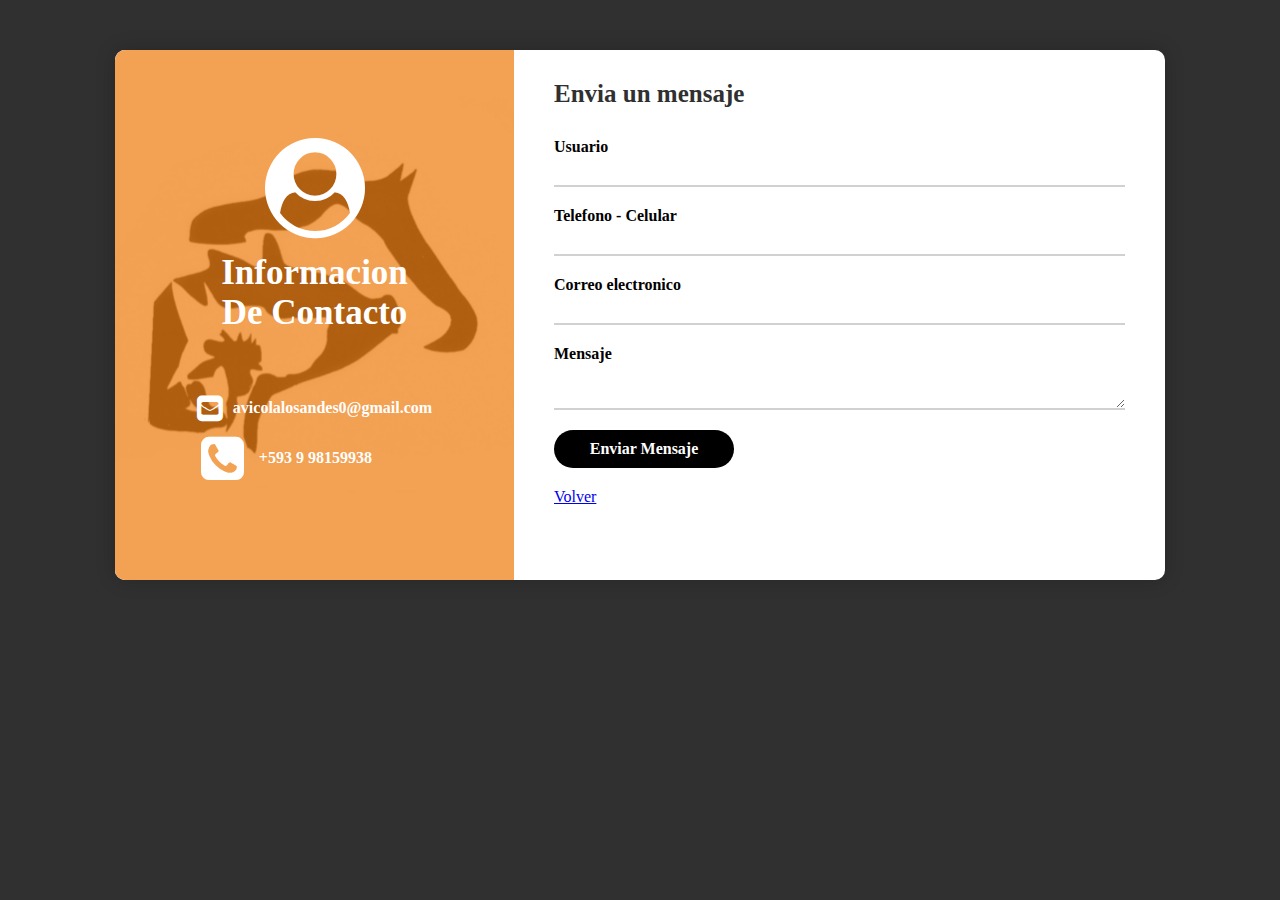
<file: Formulario de Contacto/index.html>
<!DOCTYPE html>
<html lang="en">
<head>
    <meta charset="UTF-8">
    <meta name="viewport" content="width=device-width, initial-scale=1.0">
    <meta http-equiv="X-UA-Compatible" content="ie=edge">
    <title>Contacto</title>

    <link rel="stylesheet" href="css/estilos.css">
    <link rel="stylesheet" href="css/font-awesome.css">

    <script src="js/jquery-3.2.1.js"></script>
    <script src="js/script.js"></script>
</head>
<body>

    <section class="form_wrap">

        <section class="cantact_info">
            <section class="info_title">
                <span class="fa fa-user-circle"></span>
                <h2>Informacion<br>De Contacto</h2>
            </section>
            <section class="info_items">
                <p><span class="fa fa-envelope-square"></span> avicolalosandes0@gmail.com</p>
                <p><span class="fa fa-phone-square"></span> +593 9 98159938</p>
            </section>
        </section>

        <form action="enviar.php" method="post" class="form_contact">
            <h2>Envia un mensaje</h2>
            <div class="user_info">
                <label for="names">Usuario</label>
                <input type="text" id="names" name="nombre" required>

                <label for="phone">Telefono - Celular</label>
                <input type="text" id="phone" name="telefono">

                <label for="email">Correo electronico </label>
                <input type="text" id="email" name="correo" required>

                <label for="mensaje">Mensaje</label>
                <textarea id="mensaje" name="mensaje" required></textarea>

                <p><span class="fa fa-pull-right"></span>
                <input type="submit" value="Enviar Mensaje" id="btnSend">
        </form>
        <a href="../index.html" class="presentation__cta">Volver</a>

    </section>

</body>
</html>
</file>
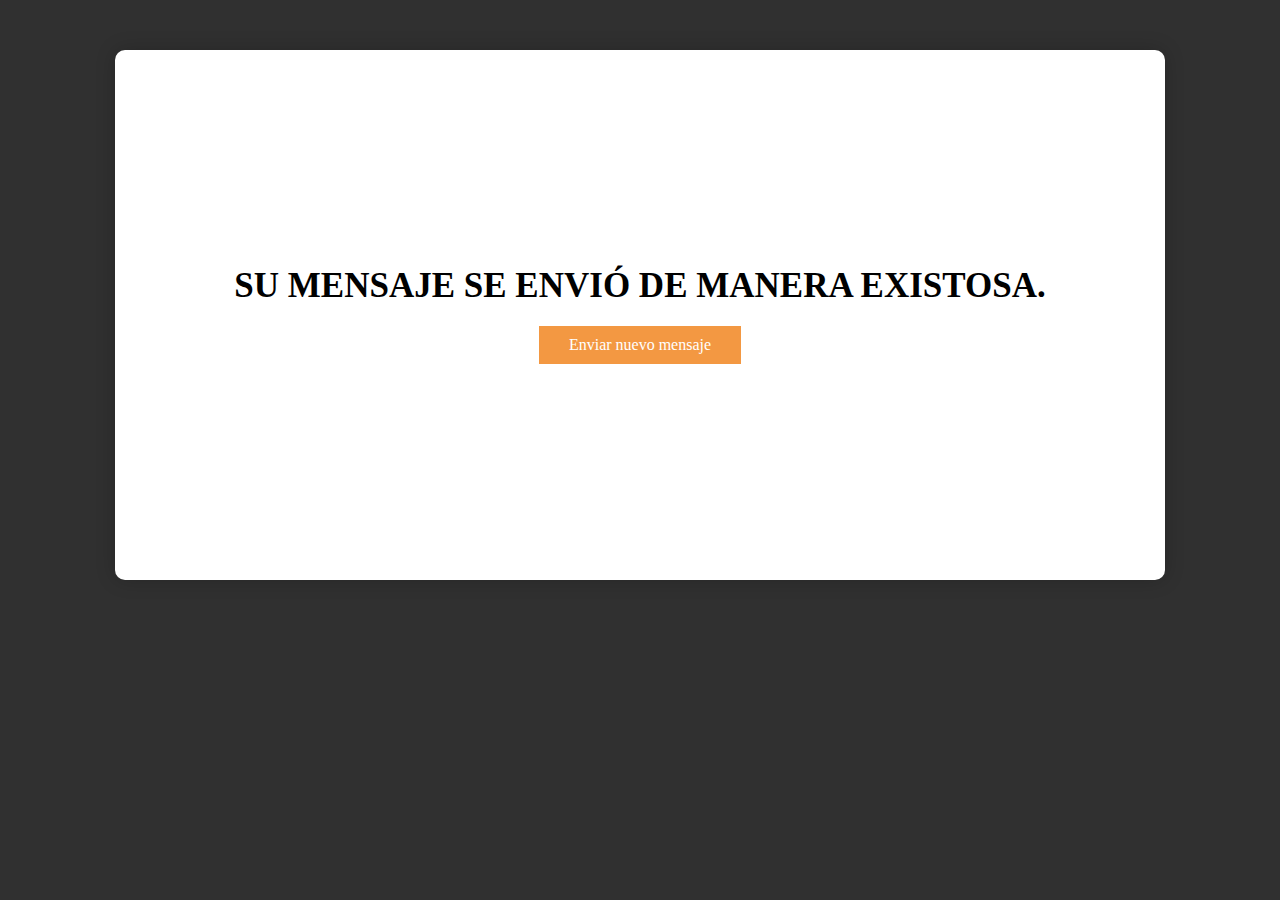
<file: Formulario de Contacto/mensaje-de-envio.html>
<!DOCTYPE html>
<html lang="en">
<head>
    <meta charset="UTF-8">
    <meta name="viewport" content="width=device-width, initial-scale=1.0">
    <meta http-equiv="X-UA-Compatible" content="ie=edge">
    <title>Formulario de contacto</title>

    <link rel="stylesheet" href="css/estilos.css">
    <link rel="stylesheet" href="css/font-awesome.css">

    <script src="js/jquery-3.2.1.js"></script>
    <script src="js/script.js"></script>
</head>
<body>

    <section class="form_wrap">
        
        <section class="mensaje-exito">
            <h1>SU MENSAJE SE ENVIÓ DE MANERA EXISTOSA.</h1>
            <a href="index.html">Enviar nuevo mensaje</a>
        </section>

    </section>

</body>
</html>
</file>
<file: Formulario de Contacto/css/estilos.css>
@font-face {
  font-family: 'FontAwesome';
  src: url('../fonts/fontawesome-webfont.eot?v=4.7.0');
  src: url('../fonts/fontawesome-webfont.eot?#iefix&v=4.7.0') format('embedded-opentype'), url('../fonts/fontawesome-webfont.woff2?v=4.7.0') format('woff2'), url('../fonts/fontawesome-webfont.woff?v=4.7.0') format('woff'), url('../fonts/fontawesome-webfont.ttf?v=4.7.0') format('truetype'), url('../fonts/fontawesome-webfont.svg?v=4.7.0#fontawesomeregular') format('svg');
  font-weight: normal;
  font-style: normal;
}

*{
    margin: 0;
    padding: 0;
    box-sizing:border-box;
}

:focus{
    outline: none;
}

body{
    background: #303030;
    font-family: 'Open sans';
}

/* FORMULARIO =================================== */

.form_wrap{
    width: 1050px;
    height: 530px;
    margin: 50px auto;
    display: flex;

    background: #fff;
    border-radius: 10px;
    overflow: hidden;
    box-shadow: 0px 0px 20px rgba(0, 0, 0, 0.2);
}

/* Informacion de Contacto*/

.cantact_info::before{
    content: '';
    width: 100%;
    height: 100%;

    position: absolute;
    top: 0;
    left: 0;

    background: #f07d11cb;
    opacity: 0.9;
}

.cantact_info{
    width: 38%;
    position: relative;

    display: flex;
    flex-direction: column;
    align-items: center;
    justify-content: center;

    background-image: url('../fondo.jpg');
    background-size: cover;
    background-position: center center;

}

.info_title,
.info_items{
    position: relative;
    z-index: 2;
    color: #fff;
}

.info_title{
    margin-bottom: 60px;
}

.info_title span{
    font-size: 100px;
    display: block;
    text-align: center;
    margin-bottom: 15px;
}

.info_title h2{
    font-size: 35px;
    text-align: center;
}

.info_items p{
    display: flex;
    align-items: center;

    font-size: 16px;
    font-weight: 600;
    margin-bottom: 10px;
}

.info_items p:nth-child(1) span{
    font-size: 30px;
    margin-right: 10px;
}

.info_items p:nth-child(2) span{
    font-size: 50px;
    margin-right: 15px;
    margin-left: 4px;
}


/* Formulario de contacto*/
form.form_contact{
    width: 62%;
    padding: 30px 40px;
}

form.form_contact h2{
	font-size: 25px;
	font-weight: 600;
	color: #303030;
	margin-bottom: 30px;
}

form.form_contact .user_info{
    display: flex;
    flex-direction: column;
}

form.form_contact label{
    font-weight: 600;
}

form.form_contact input,
form.form_contact textarea{
    width: 100%;
    padding: 8px 0px 5px;
    margin-bottom: 20px;

    border: none;
    border-bottom: 2px solid #D1D1D1;

    font-family: 'Open sans';
	color: #5A5A5A;
	font-size: 14px;
	font-weight: 400;
}

form.form_contact textarea{
    max-width: 100%;
    min-width: 100%;
    max-height: 90px;
}

form.form_contact input[type="submit"]{
    width: 180px;
	background: #000000;
	padding: 10px;
	border: none;
	border-radius: 25px;

    align-self: flex-end;

    color: #fff;
	font-family: 'Open sans';
	font-size: 16px;
	font-weight: 600;
	cursor: pointer;
}

form.form_contact input[type="submit"]:hover{
    background: #000000;
}

/* Ventana de errores*/
.modal_wrap{
    width: 100%;
    height: 100vh;
    background: rgba(0,0,0,0.7);

    position: fixed;
    top: 0;
    left: 0;
    z-index: 3;

    display: flex;
    justify-content: center;
    align-items: center;
}

.mensaje_modal{
    background: #fff;
    box-shadow: 0px 0px 15px rgba(0,0,0,0.5);
    width: 400px;
    padding: 30px 20px 15px;
}

.mensaje_modal h3{
    text-align: center;
    font-family: 'Ubuntu';
	font-size: 20px;
	font-weight: 400;
}

.mensaje_modal h3:after{
    content: '';
	display: block;
	width: 100%;
	height: 1px;
	background: #C5C5C5;
	margin: 10px 0px 15px;
}

.mensaje_modal p{
    font-size: 16px;
    color: #606060;
}

.mensaje_modal p:before{
    content: "\f00d";
    font-family: FontAwesome;
    display: inline-block;
    color: #f07d11cb;
    margin-right: 8px;
}

#btnClose{
    display: inline-block;
	padding: 3px 10px;
	margin-top: 10px;

	background: #f07d11cb;
	color: #fff;
	border: 2px solid #f07d11cb;
	cursor: pointer;

	float: right;
}

/* MENSAJE EXITOSO*/

.mensaje-exito{
    width: 100%;
    display: flex;
    flex-direction: column;
    justify-content: center;
    align-items: center;
}

.mensaje-exito h1{
    font-size: 35px;
    display: block;
    text-align: center;
    margin-bottom: 20px;
}

.mensaje-exito a{
    display: block;
    padding: 10px 30px;
    background: #f07d11cb;
    text-decoration: none;
    color: #fff;
}

.mensaje-exito a:hover{
    background: #f07d11cb;
}
</file>
